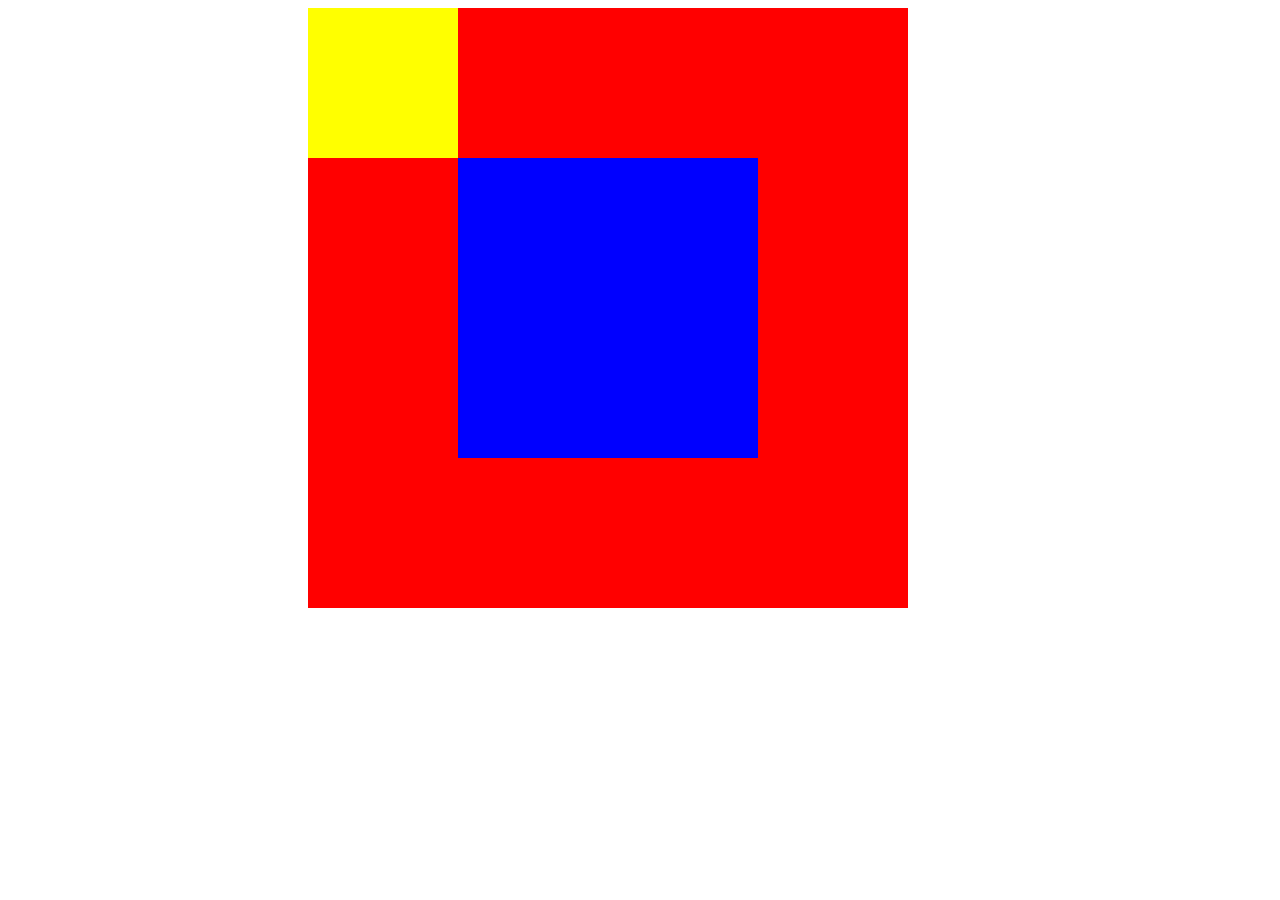
<file: position-2/index.html>
<!DOCTYPE html>
<html lang="en">
<head>
	<!--Inserta tu código aquí -->
	<link rel="stylesheet" href="main.css">
</head>
<body>
	<!-- Inserta tu código aquí -->
	<div class="rojo">
		<div class="azul">
		</div>
		<div class="amarillo"></div>
	</div>	

</body>
</html>
</file>
<file: position-2/main.css>
.rojo{
	background: red;
	width: 600px;
	height: 600px;
	position: relative;
	left: 300px;
}
.azul{
	background: blue;
	width: 300px;
	height: 300px;
	position: absolute;
	left: 150px;
	bottom:  150px;
}
.amarillo{
	background: yellow;
	width: 150px;
	height: 150px;
	position: relative;
}
</file>
